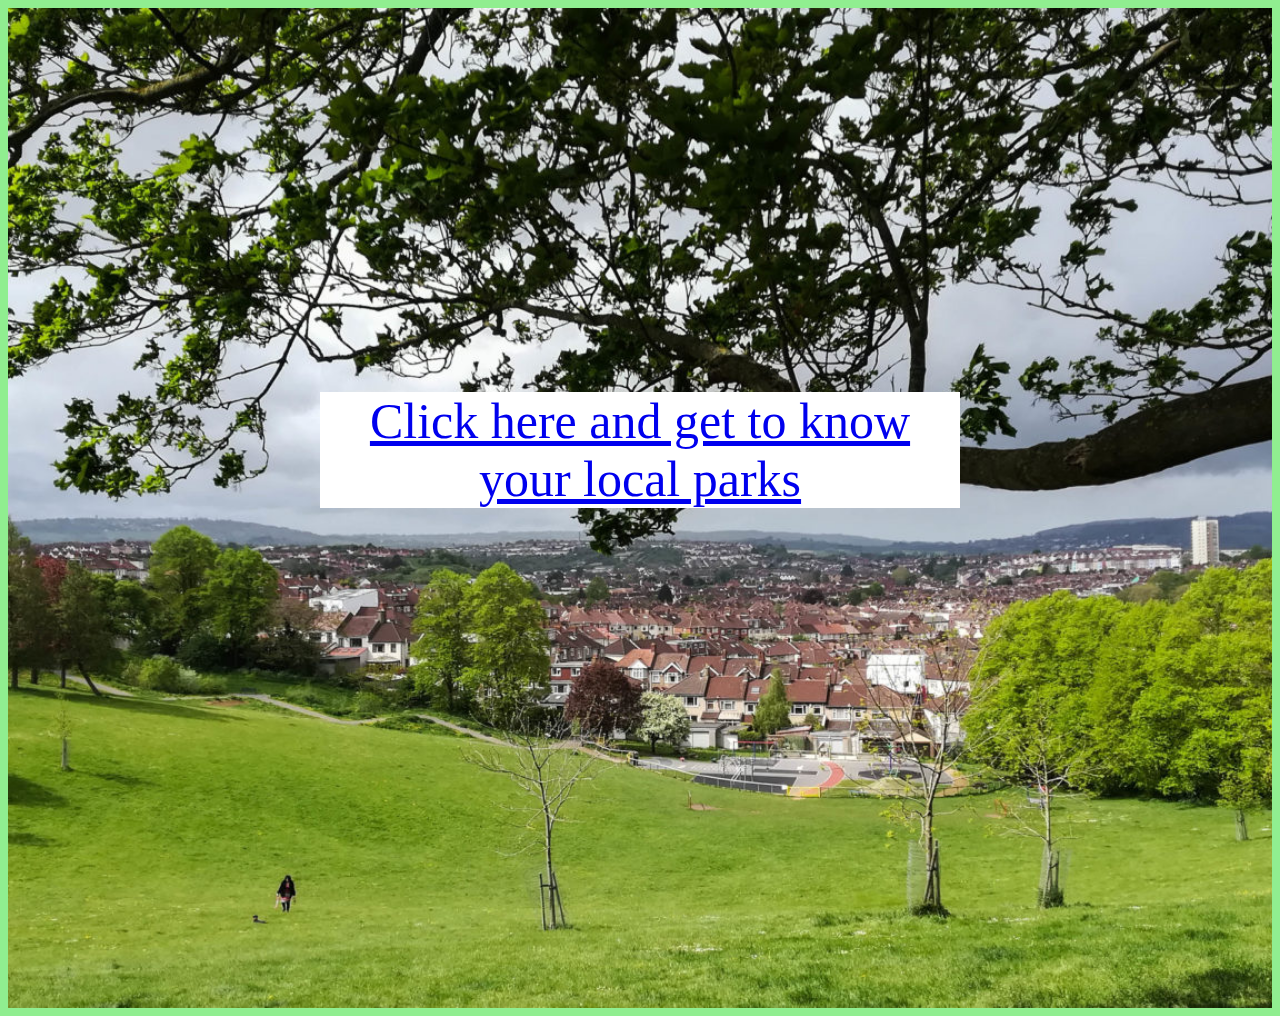
<file: index.html>
<!DOCTYPE html>
<html lang="en">
<head>
    <link rel="stylesheet" href="main.css">
    <title>First Page</title>
</head>

<body>

    <div class="hero-image">
    </div>

    <div class="hero-text">
        <a href="mainpage.html">Click here and get to know your local parks</a>
    </div>


</body>
</file>
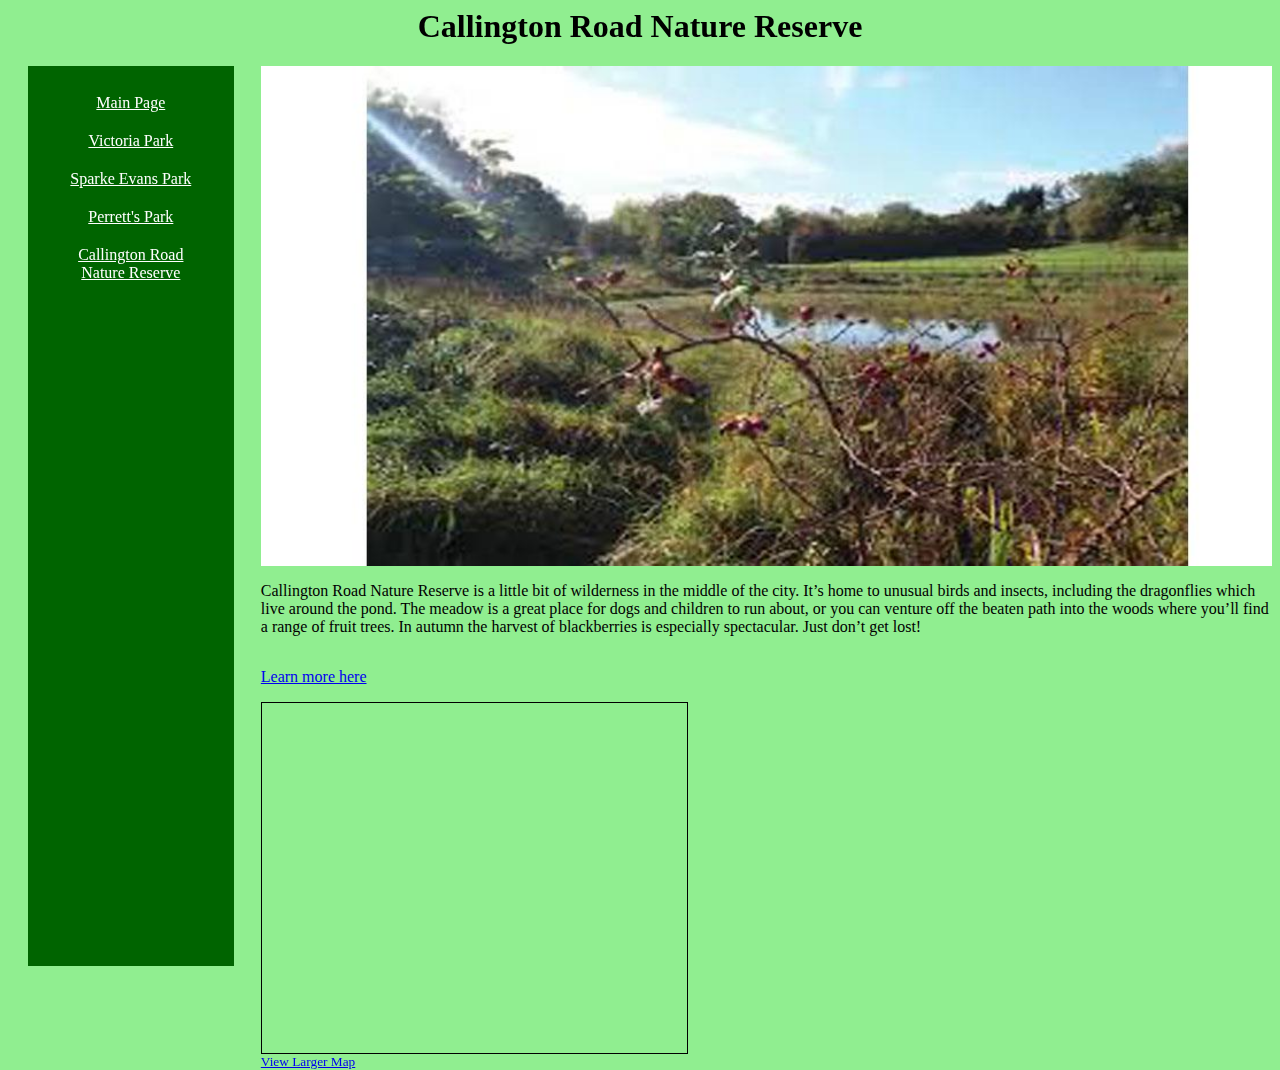
<file: callington.html>
<head>
    <link rel="stylesheet" type="text/css" href="main.css"> 
</head>

<body>

<h1>Callington Road Nature Reserve</h1>



<div class="guide">

    <img class="guidepic" src="callington.jpg">

    <p class="description">Callington Road Nature Reserve is a little bit of wilderness in the middle of the city. It’s home to unusual birds and insects, including the dragonflies which live around the pond. The meadow is a great place for dogs and children to run about, or you can venture off the beaten path into the woods where you’ll find a range of fruit trees. In autumn the harvest of blackberries is especially spectacular. Just don’t get lost!</p>

    <p class="description"><a href="https://callingtonroadnaturereserve.weebly.com/" target="_blank">Learn more here</a></p>


   

    <div class="map">

        <iframe width="425" height="350" frameborder="0" scrolling="no" marginheight="0" marginwidth="0" src="https://www.openstreetmap.org/export/embed.html?bbox=-2.564395666122437%2C51.42917694141068%2C-2.554353475570679%2C51.433638440794184&amp;layer=mapnik" style="border: 1px solid black"></iframe><br/><small><a href="https://www.openstreetmap.org/#map=17/51.43141/-2.55937">View Larger Map</a></small>
    
        </div>

</div>

<ul>
    <li><a href="mainpage.html">Main Page</a></li>
    <li><a href="victoria.html">Victoria Park</a></li>
    <li><a href="sparkeevans.html">Sparke Evans Park</a></li>
    <li><a href="perrets.html">Perrett's Park</a></li>
    <li><a href="callington.html">Callington Road Nature Reserve</a></li>
</ul> 

</body>
</file>
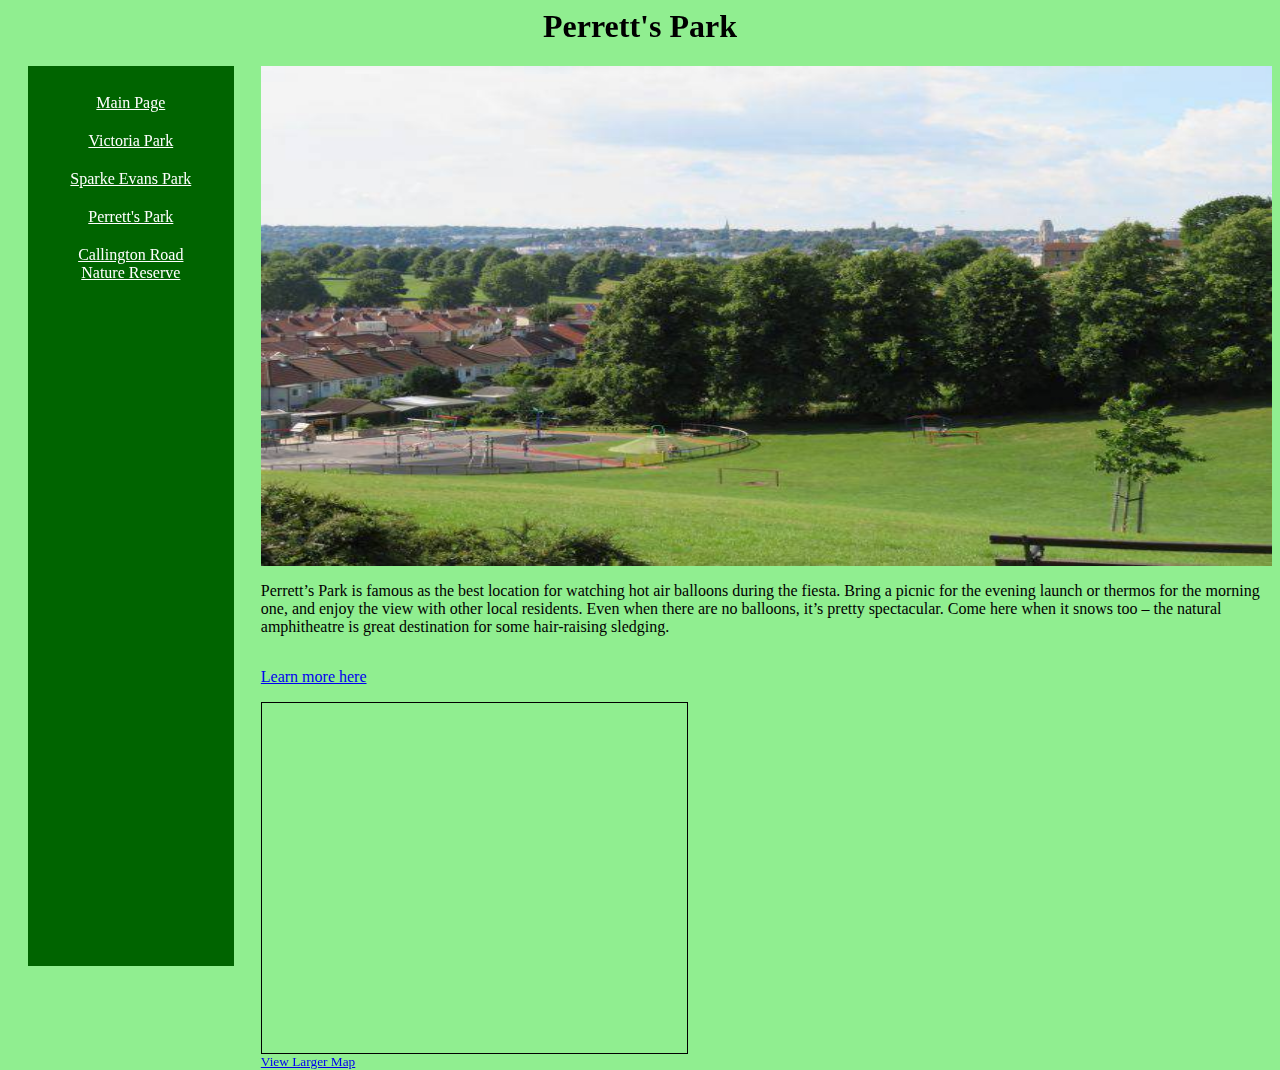
<file: perrets.html>
<head>
    <link rel="stylesheet" type="text/css" href="main.css"> 
</head>

<body>

<h1>Perrett's Park</h1>



<div class="guide">

    <img class="guidepic" src="perretts_park.jpg">

    <p class="description">Perrett’s Park is famous as the best location for watching hot air balloons during the fiesta. Bring a picnic for the evening launch or thermos for the morning one, and enjoy the view with other local residents. Even when there are no balloons, it’s pretty spectacular. Come here when it snows too – the natural amphitheatre is great destination for some hair-raising sledging.</p>

    <p class="description"><a href="https://www.parksandgardens.org/places/perrett-park" target="_blank">Learn more here</a></p>

   

    <div class="map">

        <iframe width="425" height="350" frameborder="0" scrolling="no" marginheight="0" marginwidth="0" src="https://www.openstreetmap.org/export/embed.html?bbox=-2.580370903015137%2C51.43744750133779%2C-2.5753498077392583%2C51.439677901659394&amp;layer=mapnik" style="border: 1px solid black"></iframe><br/><small><a href="https://www.openstreetmap.org/#map=18/51.43856/-2.57786">View Larger Map</a></small>
    
    </div>
    

</div>

<ul>
    <li><a href="mainpage.html">Main Page</a></li>
    <li><a href="victoria.html">Victoria Park</a></li>
    <li><a href="sparkeevans.html">Sparke Evans Park</a></li>
    <li><a href="perrets.html">Perrett's Park</a></li>
    <li><a href="callington.html">Callington Road Nature Reserve</a></li>
</ul> 

</body>
</file>
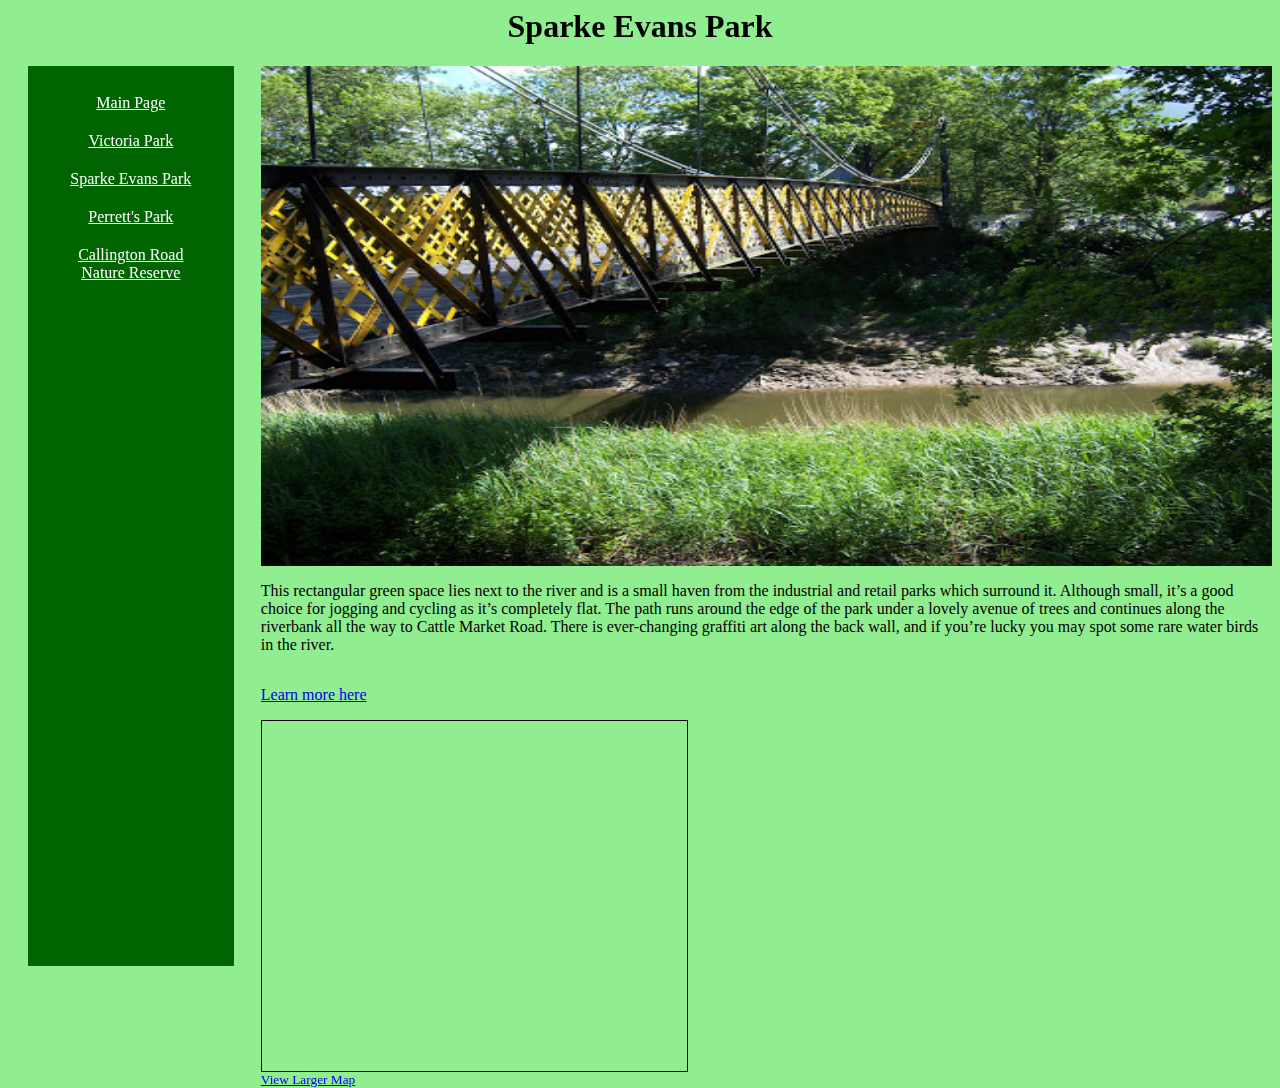
<file: sparkeevans.html>
<head>
    <link rel="stylesheet" type="text/css" href="main.css"> 
</head>

<body>

<h1>Sparke Evans Park</h1>



<div class="guide">

    <img class="guidepic" src="sparke_park.jpg">

    <p class="description">This rectangular green space lies next to the river and is a small haven from the industrial and retail parks which surround it. Although small, it’s a good choice for jogging and cycling as it’s completely flat. The path runs around the edge of the park under a lovely avenue of trees and continues along the riverbank all the way to Cattle Market Road. There is ever-changing graffiti art along the back wall, and if you’re lucky you may spot some rare water birds in the river.</p>

    <p class="description"><a href="https://www.parksandgardens.org/places/sparke-evans-park" target="_blank">Learn more here</a></p>

    <div class="map">

        <iframe width="425" height="350" frameborder="0" scrolling="no" marginheight="0" marginwidth="0" src="https://www.openstreetmap.org/export/embed.html?bbox=-2.5657582283020024%2C51.44433517189343%2C-2.560737133026123%2C51.44656523587236&amp;layer=mapnik" style="border: 1px solid black"></iframe><br/><small><a href="https://www.openstreetmap.org/#map=18/51.44545/-2.56325">View Larger Map</a></small>
    
    </div>

  

    

</div>

<ul>
    <li><a href="mainpage.html">Main Page</a></li>
    <li><a href="victoria.html">Victoria Park</a></li>
    <li><a href="sparkeevans.html">Sparke Evans Park</a></li>
    <li><a href="perrets.html">Perrett's Park</a></li>
    <li><a href="callington.html">Callington Road Nature Reserve</a></li>
</ul> 

</body>
</file>
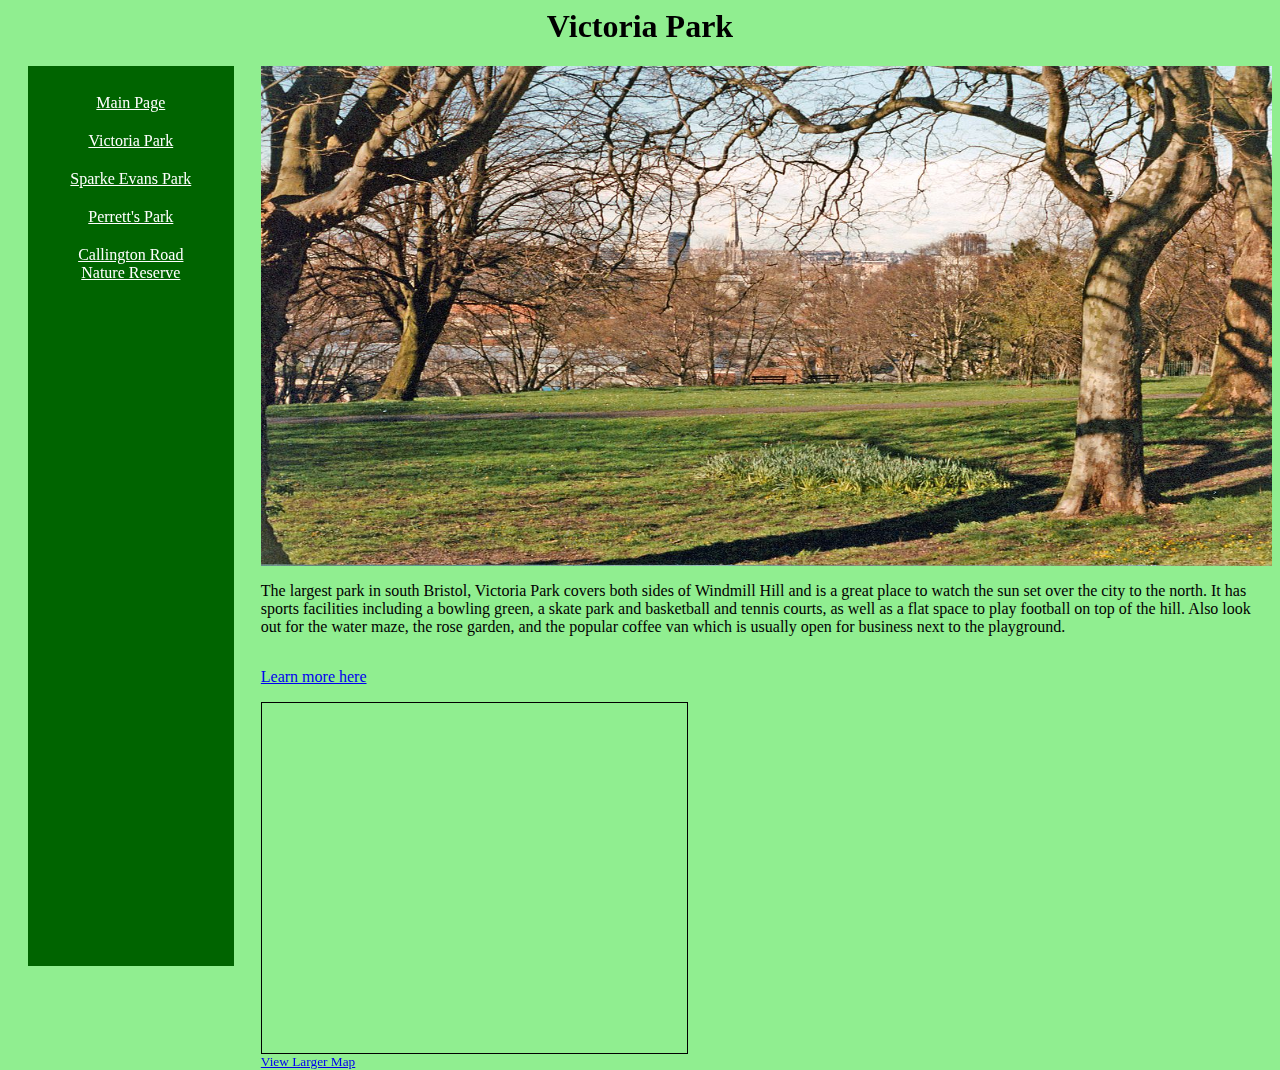
<file: victoria.html>
<head>
    <link rel="stylesheet" type="text/css" href="main.css"> 
</head>

<body>

<h1>Victoria Park</h1>



<div class="guide">

    <img class="guidepic" src="victoria.jpg">

    <p class="description">The largest park in south Bristol, Victoria Park covers both sides of Windmill Hill and is a great place to watch the sun set over the city to the north. It has sports facilities including a bowling green, a skate park and basketball and tennis courts, as well as a flat space to play football on top of the hill. Also look out for the water maze, the rose garden, and the popular coffee van which is usually open for business next to the playground.</p>

    <p class="description"><a href="https://sites.google.com/site/victoriaparkactiongroup/Home" target="_blank">Learn more here</a></p>

    <div class="map">

        <iframe width="425" height="350" frameborder="0" scrolling="no" marginheight="0" marginwidth="0" src="https://www.openstreetmap.org/export/embed.html?bbox=-2.5925695896148686%2C51.43860755948882%2C-2.582527399063111%2C51.44306813792765&amp;layer=mapnik" style="border: 1px solid black"></iframe><br/><small><a href="https://www.openstreetmap.org/#map=17/51.44084/-2.58755">View Larger Map</a></small>

    </div>

  

    

</div>


<ul>
    <li><a href="mainpage.html">Main Page</a></li>
    <li><a href="victoria.html">Victoria Park</a></li>
    <li><a href="sparkeevans.html">Sparke Evans Park</a></li>
    <li><a href="perrets.html">Perrett's Park</a></li>
    <li><a href="callington.html">Callington Road Nature Reserve</a></li>
</ul> 

</body>
</file>
<file: main.css>
body{
    background-color: lightgreen;
}

h1 {
    text-align:center;
}

.hero-image {
  background-image: url("perretts2.jpg");
  background-color: lightgreen;
  height: 1000px;
  background-position: center;
  background-repeat: no-repeat;
  background-size: cover;
  position: relative;
}

.hero-text {
  text-align: center;
  background-color: white;
  position: absolute;
  top: 50%;
  left: 50%;
  transform: translate(-50%, -50%);
  color: black;
  font-size: 50px;
}

ul {
    list-style-type: none;
    margin: 20;
    padding: 8;
    width: 15%;
    background-color: darkgreen;
    text-align:center;
    height: 100%;
  }

  li a {
    display: block;
    color: white;
    margin: 20;
  }

  li a:hover {
    background-color: darkgrey;
    color: white;
  }

  img.guidepic {
  float: right;
  width: 80%;
  height: 500px;
  }

  p.description {
    float: right;
    width: 80%;
  }

  div.map {
    float: right;
    width: 80%;
  }
</file>
